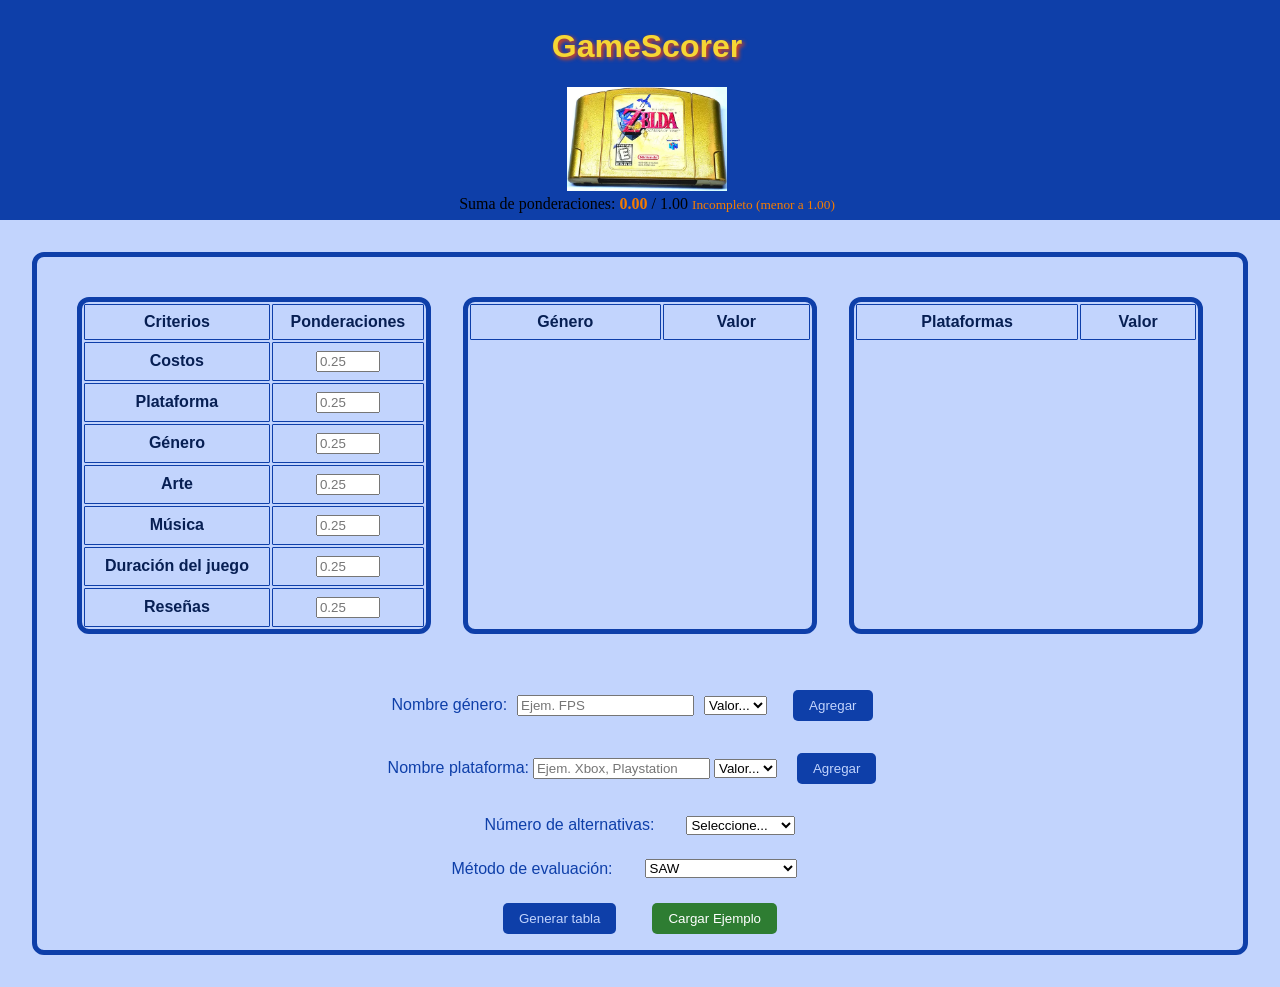
<file: index.html>
<!DOCTYPE html>
<html>
<head>
    <title>Tarea 4</title>
    <link rel="stylesheet" href="css/style.css">
</head>
<body>

    <!--MUESTRA EL NOMBRE DE LA APLICACIÓN-->
    <header>
        <h1>GameScorer</h1>
        <img src="imagenes/ocarina.webp" width="160">
        <div class="indicador-pesos">
            <span>Suma de ponderaciones: </span>
            <strong id="total-ponderacion">0.98</strong> / 1.00
            <small id="mensaje-ponderacion" class="texto-advertencia">(Recomendado: 1.00)</small>
        </div>
    </header>

    <!--CONTIENE TODOS LOS ELEMENTOS CON LOS QUE EL USUARIO PODRÁ OPERAR EL TMDC-->
    <section>
        <!--FORMULARIO DE CONFIGURACIÓN-->
        <div id="vista-configuracion">
            <form class="caja-configuracion">
            <!--TABLA DE CONFIGURACIONES DE LOS CRITERIOS PREDEFINIDOS Y SUS PONDERACIONES-->
            <div class="table-container">
            <table>
                <thead>
                    <tr>
                        <th>Criterios</th>
                        <th>Ponderaciones</th>
                    </tr>
                </thead>
                <!--PARTE DE LA TABLA DONDE EL USUARIO ASIGNARÁ EL VALOR DE CADA PONDERACIÓN-->
                <tbody>
                    <tr>
                        <th>Costos</th>
                        <td><input type="number" id="config-costo" class="input-ponderacion" step="0.01" min="0" max="1" placeholder="0.25"></td>
                    </tr>
                    <tr>
                        <th>Plataforma</th>
                        <td><input type="number" id="config-plataforma" class="input-ponderacion" step="0.01" min="0" max="1" placeholder="0.25"></td>
                    </tr>
                    <tr>
                        <th>Género</th>
                        <td><input type="number" id="config-genero" class="input-ponderacion" step="0.01" min="0" max="1" placeholder="0.25"></td>
                    </tr>
                    <tr>
                        <th>Arte</th>
                        <td><input type="number" id="config-arte" class="input-ponderacion" step="0.01" min="0" max="1" placeholder="0.25"></td>
                    </tr>
                    <tr>
                        <th>Música</th>
                        <td><input type="number" id="config-musica" class="input-ponderacion" step="0.01" min="0" max="1" placeholder="0.25"></td>
                    </tr>
                    <tr>
                        <th>Duración del juego</th>
                        <td><input type="number" id="config-duracion" class="input-ponderacion" step="0.01" min="0" max="1" placeholder="0.25"></td>
                    </tr>
                    <tr>
                        <th>Reseñas</th>
                        <td><input type="number" id="config-resena" class="input-ponderacion" step="0.01" min="0" max="1" placeholder="0.25"></td>
                    </tr>
                </tbody>
            </table>

            <!--TABLA QUE MOSTRARÁ LOS GÉNEROS QUE AGREGUE EL USUARIO Y SUS VALORACIONES ASIGNADAS.-->
            <table>
                <thead>
                    <tr>
                        <th>Género</th>
                        <th>Valor</th>
                    </tr>
                </thead>
                <tbody id="cuerpo-genero"></tbody>
            </table>

            <!--TABLA QUE PERMITIRÁ AL USUARIO ASIGNAR VALORES ENTRE VARIAS PLATAFORMAS PARA VIDEOJUEGOS ENTRE 1 Y 10.-->
            <table>
                <thead>
                    <tr>
                        <th>Plataformas</th>
                        <th>Valor</th>
                    </tr>
                </thead>
                <tbody id="cuerpo-plataforma"></tbody>
            </table>
            </div>

            <!--APARTADO QUE PERMITE AGREGAR GENEROS Y UN VALOR A LA TABLA DE GENEROS (AHORA CON SELECT)-->
            <div id="controles-genero">
                <label class="label-general">Nombre género:</label>
                <input type="text" id="input-nombre-genero" placeholder="Ejem. FPS">
                <select id="input-valor-genero">
                    <option value="">Valor...</option>
                    <option value="1">1</option><option value="2">2</option><option value="3">3</option>
                    <option value="4">4</option><option value="5">5</option><option value="6">6</option>
                    <option value="7">7</option><option value="8">8</option><option value="9">9</option>
                    <option value="10">10</option>
                </select>
                <button type="button" id="btn-agregar-genero" class="button-agg">Agregar</button>
            </div>

            <!--APARTADO QUE PERMITE AGREGAR PLATAFORMAS Y UN VALOR A DICHA PLATAFORMA (AHORA CON SELECT)-->
            <div id="controles-plataforma">
                <label class="label-general">Nombre plataforma:</label>
                <input type="text" id="input-nombre-plataforma" placeholder="Ejem. Xbox, Playstation">
                <select id="input-valor-plataforma">
                    <option value="">Valor...</option>
                    <option value="1">1</option><option value="2">2</option><option value="3">3</option>
                    <option value="4">4</option><option value="5">5</option><option value="6">6</option>
                    <option value="7">7</option><option value="8">8</option><option value="9">9</option>
                    <option value="10">10</option>
                </select>
                <button type="button" id="btn-agregar-plataforma" class="button-agg">Agregar</button>
            </div>

            <!--APARTADO PARA QUE EL USUARIO LIMITE EL MINIMO Y MAXIMO DEL COSTO-->
             <!-- <div>
                <label>Rango de costo:</label>
                <input type="number" id="input-costo-min" placeholder="Ejem. $100">
                <input type="number" id="input-costo-max" placeholder="Ejem. $1000">
            </div> -->

            <!--COMBO BOX PARA OBTENER EL NUMERO DE ALTERNATIVAS ENTRE 2 Y 10-->
            <div class="contenedor-numAlt">
                <label for="num_alter" class="label-general">Número de alternativas:</label>
                <select id="num_alter" name="alternativas">
                    <option value="">Seleccione...</option>
                    <option value="2">2 alternativas</option>
                    <option value="3">3 alternativas</option>
                    <option value="4">4 alternativas</option>
                    <option value="5">5 alternativas</option>
                    <option value="6">6 alternativas</option>
                    <option value="7">7 alternativas</option>
                    <option value="8">8 alternativas</option>
                    <option value="9">9 alternativas</option>
                    <option value="10">10 alternativas</option>
                </select>
            </div>

            <div class="contenedor-MEv">
                <label for="selector-metodo" class="label-general">Método de evaluación:</label>
                <select id="selector-metodo">
                        <option value="saw">SAW</option>
                        <option value="topsis">TOPSIS</option>
                        <option value="ambos">Ambos (Comparativa)</option>
                    </select>
                    <br><br>
                </div>                
                <button type="button" id="btn-generar" class="button-agg">Generar tabla</button>

                <button type="button" id="btn-cargar-ejemplo">Cargar Ejemplo</button>
            </div>
            </form>
        </div>

        <!--TABLA MATRIZ-->
        <div id="vista-matriz" class="oculto">
            <table>
                <!--CABECERO DE LA TABLA MATRIZ-->
                <thead>
                    <tr>
                        <th>Juegos</th>
                        <th>Imagen</th>
                        <th>Costo</th>
                        <th>Plataforma</th>
                        <th>Género</th>
                        <th>Arte</th>
                        <th>Música</th>
                        <th>Duración del juego</th>
                        <th>Reseñas</th>
                        <th>Suma de puntaje</th>
                    </tr>
                    <!--FILA QUE MOSTRARA LAS PONDERACIONES ASIGNADAS DESDE LA PRIMERA TABLA DE PONDERACIONES-->
                    <tr>
                        <th>Pesos asignados</th>
                        <th><input type="number" id="matriz-costo" class="input-ponderacion" step="0.01" min="0" max="1" ></th>
                        <th><input type="number" id="matriz-plataforma" class="input-ponderacion" step="0.01" min="0" max="1" ></th>
                        <th><input type="number" id="matriz-genero" class="input-ponderacion" step="0.01" min="0" max="1" ></th>
                        <th><input type="number" id="matriz-arte" class="input-ponderacion" step="0.01" min="0" max="1" ></th>
                        <th><input type="number" id="matriz-musica" class="input-ponderacion" step="0.01" min="0" max="1" ></th>
                        <th><input type="number" id="matriz-duracion" class="input-ponderacion" step="0.01" min="0" max="1" ></th>
                        <th><input type="number" id="matriz-resena" class="input-ponderacion" step="0.01" min="0" max="1" ></th>
                        <th></th>
                    </tr>
                </thead>
                <!--CUERPO DE LA TABLA MATRIZ-->
                <tbody id="cuerpo-matriz"></tbody>

            </table>

            <br>
            <hr>
            <br>

            <!-- TABLA DE RANKING DE JUEGOS (RESULTADOS FINALES) -->
            <h2 class="header-resFin">Resultados Finales</h2>
            
            <!-- NUEVO BOTÓN PARA INVERTIR EL ORDEN -->
            <div style="text-align: center; margin-bottom: 15px;">
                <button type="button" id="btn-ordenar-ranking" class="button-agg">Orden actual: Mayor a Menor (Invertir)</button>
            </div>

            <div class="ambos-rankings-container">
            <!-- TABLA COMPLETA CON SU ID -->
            <table id="table-1">
                <thead id="head-1">
                    <tr>
                        <th>Posición</th>
                        <th>Juego</th>
                        <th>Puntaje Final</th>
                    </tr>
                </thead>
                <tbody id="cuerpo-1"></tbody>
            </table>

            <!--Esta tabla solo se muestra al elegir la opcion de "ambos"-->
            <table id="table-2">
                <thead id="head-2">
                    <tr>
                        <th>Posición</th>
                        <th>Juego</th>
                        <th>Puntaje Final</th>
                    </tr>
                </thead>
                <tbody id="cuerpo-2"></tbody>
            </table>
            </div>
        </div>

    </section>

    <!--LÓGICA DE LOS MÉTODOS DE TOMA DE DECISIÓN-->
    <script src="js/metodo_saw.js"></script>
    <script src="js/metodo_topsis.js"></script>

    <!--CÓDIGO DE LA INTERFAZ DE USUARIO-->
    <script src="js/interfaz.js"></script>
    <!--CÓDIGO QUE PERMITE HACER LA UNIÓN CON EL SCRIPT DE JAVASCRIPT-->
    <!--<script src="js/logica.js"></script> -->

</body>
</html>
</file>
<file: css/style.css>
:root {
    --azul-blockbuster: #0E3FA9;
    --amarillo-titulos: #f6d634;
    --fondo-general: #c2d4fd; /*c2d4fd*/
    --texto-claro: #c2d4fd;
    --texto-oscuro: #071f53;
}

body {
    margin: 0;
    padding: 0;
    background-color: var(--fondo-general);
}

/*Estilos para el título del encabezado */
header h1 {
    text-align: center;
    color: var(--amarillo-titulos);
    font-family: 'Segpoe UI', Tahoma, Geneva, Verdana, sans-serif;
    text-shadow: 2px 2px 4px orangered;
}

/*Estilos para el contenedor del formulario */
.caja-configuracion{
    margin: 2rem;
    border: 5px solid var(--azul-blockbuster);
    text-align: center;
    border-radius: 12px;
}

header {
    display: block;
    width: 100%;
    padding: 7px;
    text-align: center;
    background-color: var(--azul-blockbuster);
}

.table-container {
    display: flex;
    justify-content: space-around;
    margin: 1.5rem;
}

.table-container table {
    border: 5px solid var(--azul-blockbuster);
    border-radius: 12px;
    width: 35%;
    margin: 1rem;
}

table th, table td {
    color: var(--texto-oscuro);
    font-family: 'Segoe UI', Tahoma, Geneva, Verdana, sans-serif;
    border: 1px solid var(--azul-blockbuster);
    border-radius: 1px;
    padding: 0.5rem;
    text-align: center;
}

.table-genero {
    border: 1px solid var(--azul-blockbuster);
    border-radius: 12px;
    width: 50%;
    margin: 1rem;
    align-self: center;
}

.table-container-genero {
    display: flex;
    flex-direction: column;
    align-items: center;
    width: 50%;
    margin: 1.5rem auto;
}

#controles-genero {
    display: flex;
    gap: 10px; /* Da una pequeña separación entre los inputs y el botón */
    justify-content: center;
    align-items: center;
}

.contenedor-numAlt{
    display: flex;
    flex-direction: row;
    margin: 1rem;
    justify-content: center;
    gap: 2rem;
}

.contenedor-MEv{
    display: flex;
    flex-direction: row;
    justify-content: center;
    align-items: center;
    gap: 2rem;
}

.button-agg{
    background-color: var(--azul-blockbuster);
    color: var(--texto-claro);
    border: none;
    padding: 0.5rem 1rem;
    border-radius: 5px;
    cursor: pointer;
    margin: 1rem;
}

/*Función para mostrar las tablas generadas */
.oculto {
    display: none;
}

/*Centra la tabla matriz */
#vista-matriz table {
    margin: 20px auto; 
}

.ambos-rankings-container {
    display: flex; 
    gap: 20px; 
    justify-content: center; 
    flex-wrap: wrap; 
    align-items: flex-start;
}

#btn-cargar-ejemplo{
    background-color: #2e7d32; 
    color: white;
    border: none;
    padding: 0.5rem 1rem;
    border-radius: 5px;
    cursor: pointer;
    margin: 1rem;
}

.label-general{
    font-family: 'Segoe UI', Tahoma, Geneva, Verdana, sans-serif;
    color: var(--azul-blockbuster);
}

.header-resFin{
    text-align: center;
    color: var(--azul-blockbuster);
    text-shadow: 2px 2px 4px var(--amarillo-titulos);
    font-family: 'Segoe UI', Tahoma, Geneva, Verdana, sans-serif;
}
</file>
